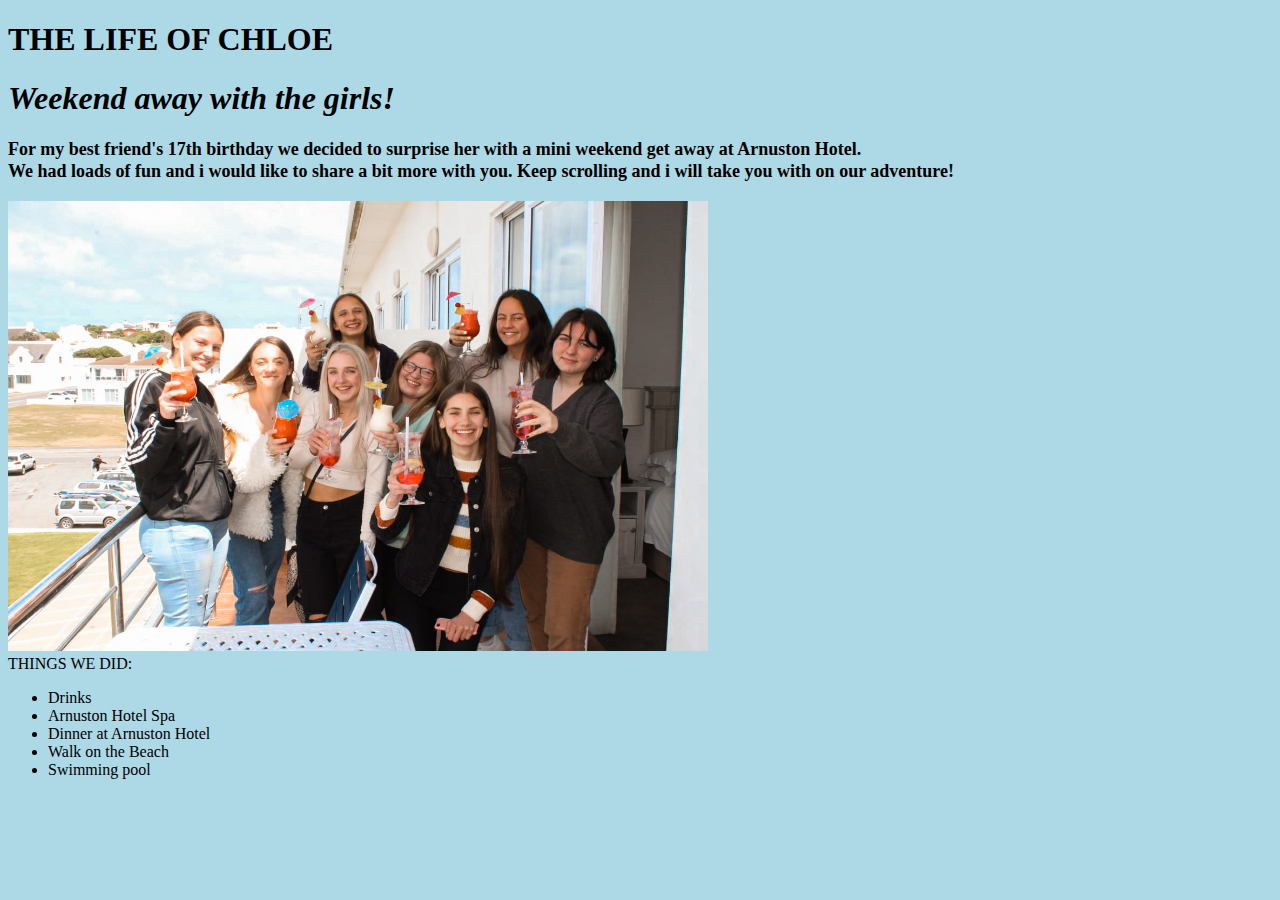
<file: Code like a girl/HTML/day1/index.html>
<!DOCTYPE  html>
<html lang="en">
	<head>
  		<title>Blissfulblondie</title>
  		<meta charset="utf-8">
	</head>
	<body bgcolor="lightblue">
    <h1> THE LIFE OF CHLOE </h1>

    <h1><i>Weekend away with the girls!</i></h1>

        <p>
          <font face="Century gothic" size="4"><h3>For my best friend's 17th birthday we decided to surprise her with
            a mini weekend get away at Arnuston Hotel.</br> We had loads of fun and i would
            like to share a bit more with you. Keep scrolling and i will take you with on our adventure!</h3></font>
        </p>

            <img src="groupdrinks.jpg" width="700" height="450"</img>

        </br>THINGS WE DID:
          <ul type="disc">
            <li>Drinks</li>
            <li>Arnuston Hotel Spa</li>
            <li>Dinner at Arnuston Hotel</li>
            <li>Walk on the Beach</li>
            <li>Swimming pool</li>
          </ul>




      <a href="page2.html"> </a>



	</body>
</html>
</file>
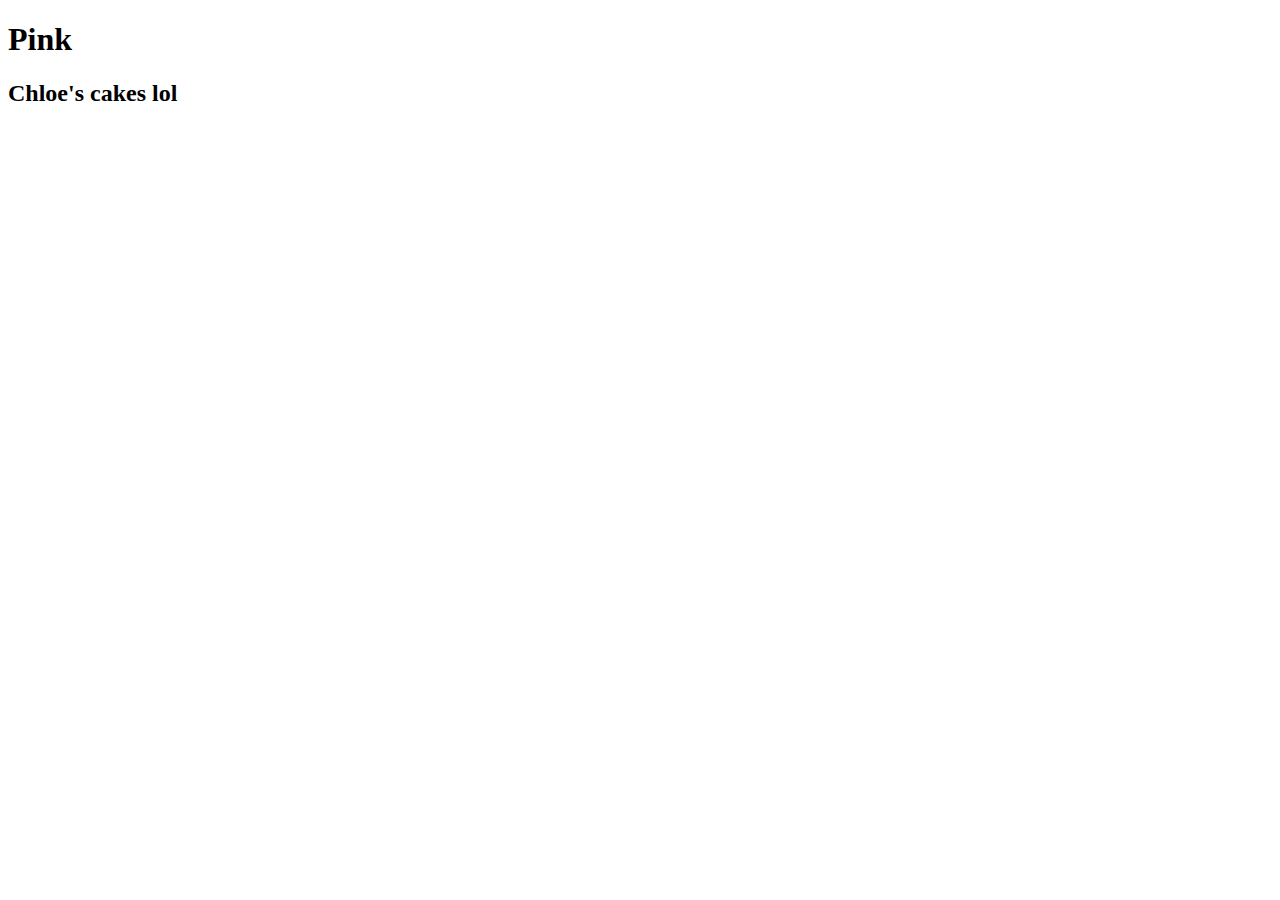
<file: Code like a girl/HTML/day2/template.html>
<!DOCTYPE  html>
<html lang="en">

    <head>
      <title>My Website</title>
      <meta charset="utf-8">
      <link rel="stylesheet" href="C:\Users\ChloeVos\Desktop\Code like a girl\CSS\FirstCSS.css">
    </head>

    <body>

        <h1>Pink</h1>

        <h2>Chloe's cakes lol</h2>
</file>
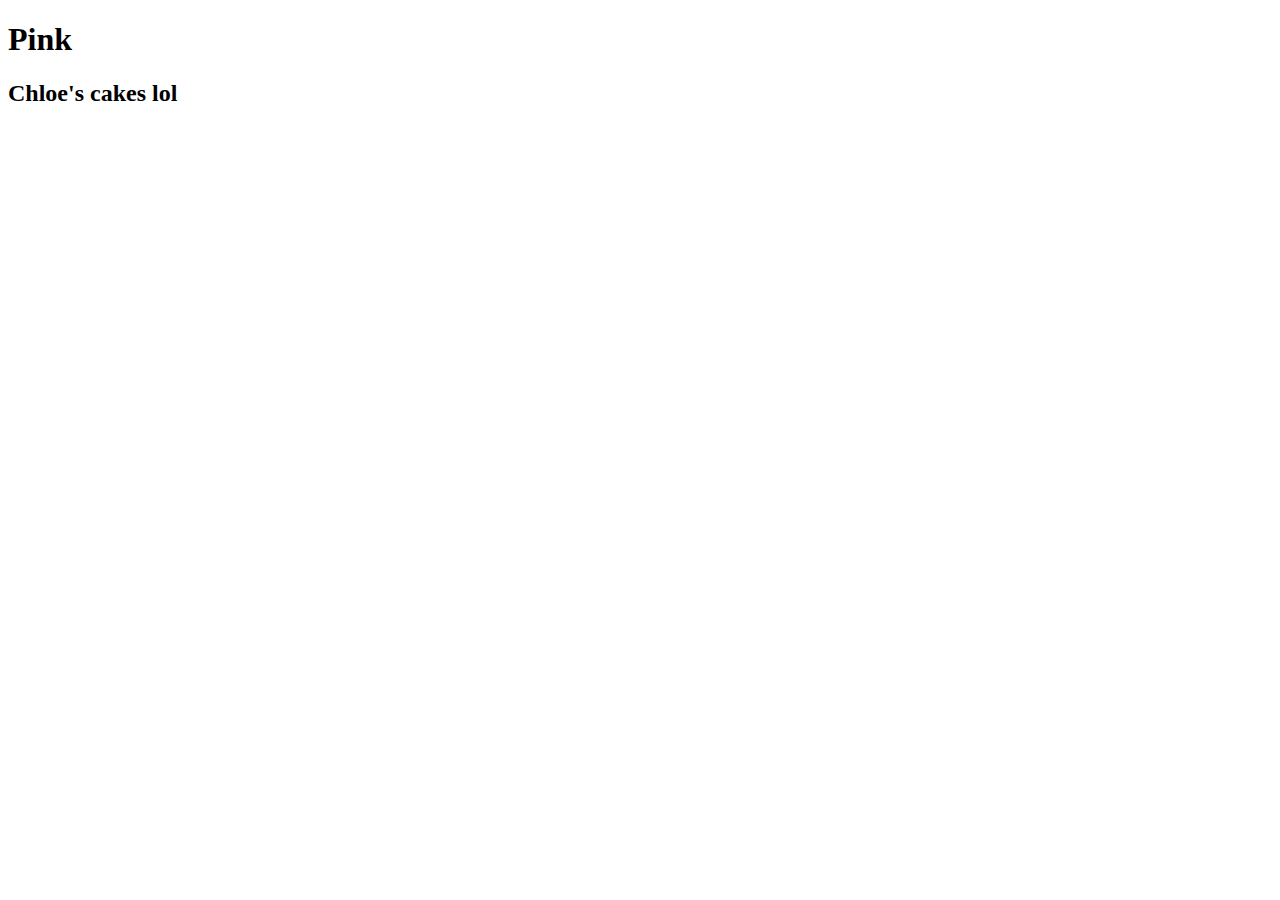
<file: Code like a girl/HTML/day3/Groupwork/Groupwork.html>
<!DOCTYPE  html>
<html lang="en">

    <head>
      <title>My Website</title>
      <link rel="stylesheet" href="C:\Users\ChloeVos\Desktop\Code like a girl\CSS\FirstCSS.css">
    </head>

    <body>

        <h1>Pink</h1>

        <h2>Chloe's cakes lol</h2>
</file>
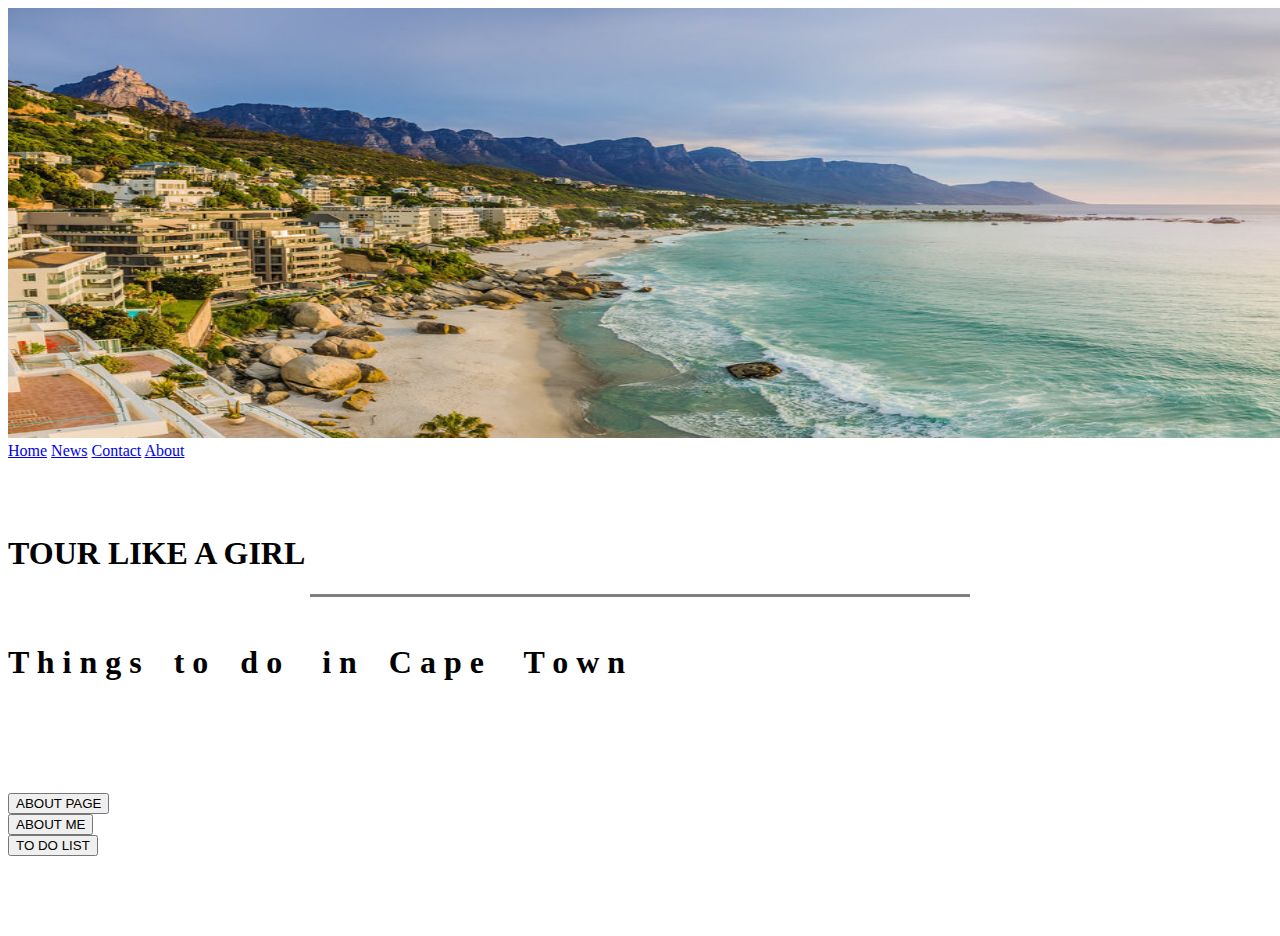
<file: Code like a girl/HTML/day3/My Website/Page1.html>
<!DOCTYPE  html>
<html lang="en">

    <head>
      <title>Tour Like a Girl</title>
        <meta charset="utf-8">
        <link rel="stylesheet" href="C:\Users\ChloeVos\Desktop\Code like a girl\CSS\coverpage.css">
    </head>

    <body>

      <img src="capetown.jpg" height="430px" width="1500px"

    <br>
    <br>

    <div class="topnav">
      <a class="active" href="Page1.html">Home</a>
      <a href="#news">News</a>
      <a href="#contact">Contact</a>
      <a href="#about">About</a>
    </div>

          <br><br><br> <div class="tour">
          <h1>TOUR LIKE A GIRL</h1>
        </div>

  <hr noshade size="3px" width="52%" >

      <br>  <div class="title">
          <h1>T h i n g s
            &nbsp&nbsp t o &nbsp&nbsp d o &nbsp&nbsp&nbsp i n &nbsp&nbsp C a p e &nbsp&nbsp&nbsp
            T o w n</h1>
        </div>



      <br><br><br><br><br><div class="container">
      <a href="AboutWebpage.html"
        ><button class="btn-1">ABOUT PAGE</button>
      </a>
    </div>

    <div class="container">
    <a href="AboutMe.html"
      ><button class="btn-1">ABOUT ME</button>
    </a>
    </div>

    <div class="container">
    <a href="todolist.html"
      ><button class="btn-1">TO DO LIST</button>
    </a>
    </div>

    <br><br><br><br>

































    </body>

</html>
</file>
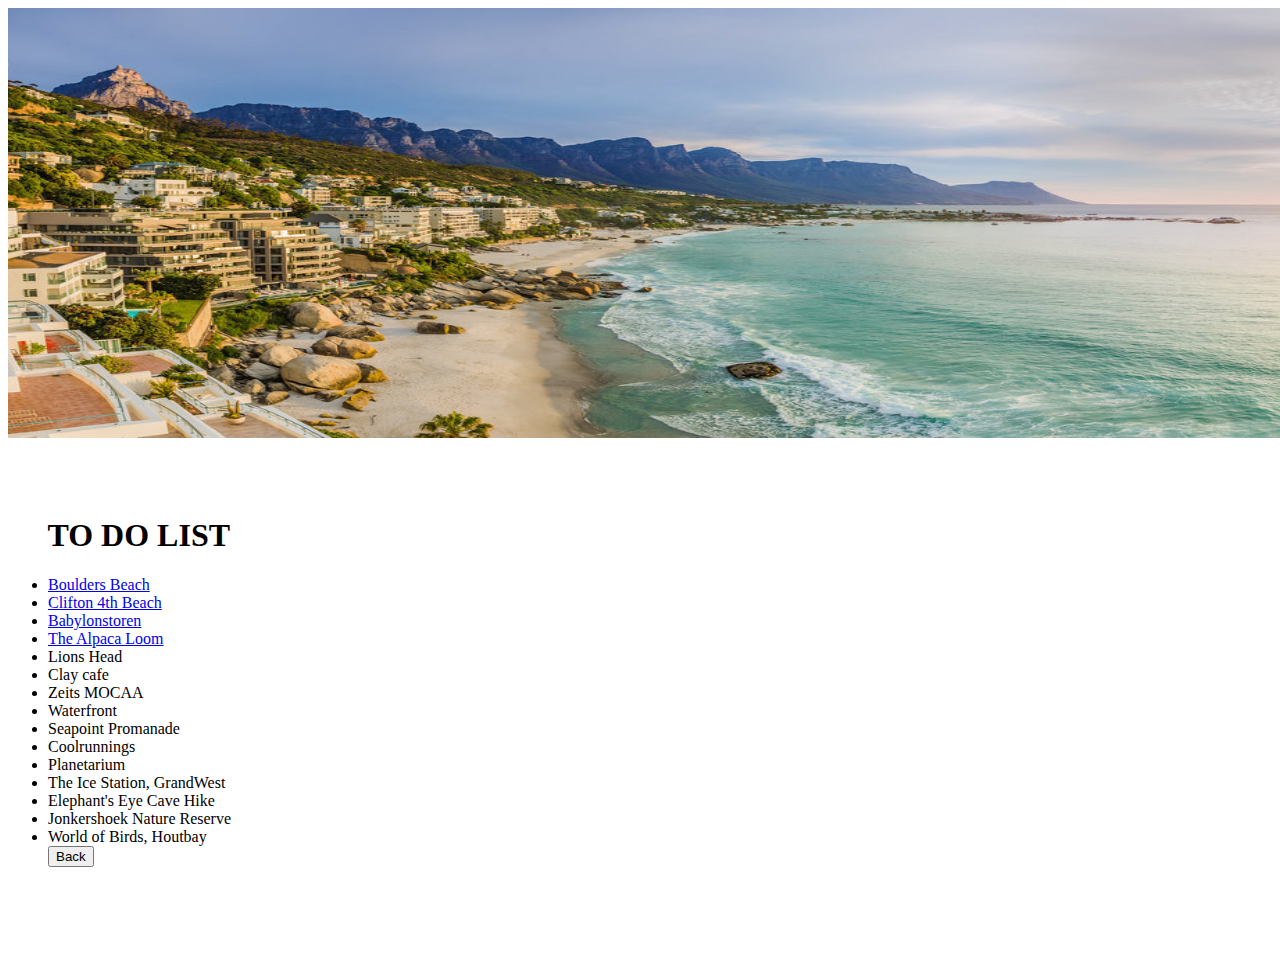
<file: Code like a girl/HTML/day3/My Website/todolist.html>
<!DOCTYPE  html>
<html lang="en">

    <head>
      <title>My Website - Chloe Vos</title>
        <meta charset="utf-8">
        <link rel="stylesheet" href="C:\Users\ChloeVos\Desktop\Code like a girl\CSS\coverpage.css">
    </head>

    <body>

      <img src="capetown.jpg" height="430px" width="1500px"

    <br><br><br><br><br>
    <div class="tour">
      <h1>&nbsp&nbsp&nbsp&nbsp TO DO LIST</h1>
    </div>

    <div class="list">
      <ul>
        <li> <a href="boulders.html">Boulders Beach </a></li>
        <li>  <a href="clifton.html">Clifton 4th Beach </a></li>
        <li> <a href="babylon.html">Babylonstoren </a></li>
        <li> <a href="alpacaloom.html">The Alpaca Loom </a></li>
        <li> Lions Head </li>
        <li> Clay cafe </li>
        <li> Zeits MOCAA </li>
        <li> Waterfront </li>
        <li> Seapoint Promanade</li>
        <li> Coolrunnings</li>
        <li> Planetarium </li>
        <li> The Ice Station, GrandWest</li>
        <li> Elephant's Eye Cave Hike</li>
        <li> Jonkershoek Nature Reserve </li>
        <li> World of Birds, Houtbay </li>

        <a href="Page1.html"><button>Back</button></a>
      </ul>
    </div>

<br><br><br><br>
</file>
